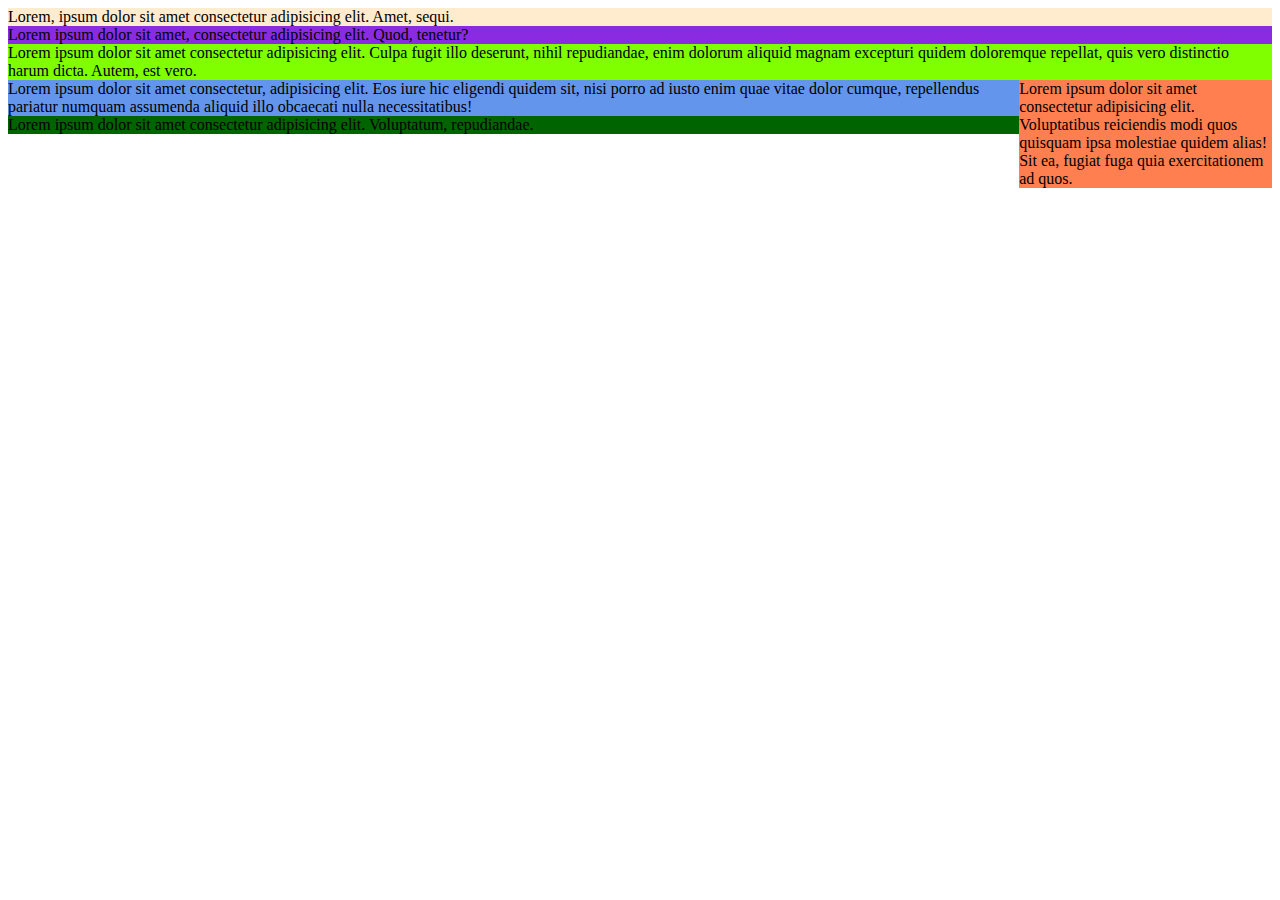
<file: sample.html>
<!DOCTYPE html>
<html lang="en">
<head>
    <meta charset="UTF-8">
    <meta http-equiv="X-UA-Compatible" content="IE=edge">
    <meta name="viewport" content="width=device-width, initial-scale=1.0">
    <title>Document</title>
</head>
<body>
    <style>
        header{
            background-color: blanchedalmond;
        }
        nav{
            background-color: blueviolet;
        }
        section{
            background-color: chartreuse;
        }
        aside{
            background-color: coral;
            width: 20%;
            float: right;
        }
        article{
            background-color: cornflowerblue;
        }
        footer{
            background-color: darkgreen;
        }
     </style>
    <header>
        Lorem, ipsum dolor sit amet consectetur adipisicing elit. Amet, sequi.
    </header>
    <nav>
        Lorem ipsum dolor sit amet, consectetur adipisicing elit. Quod, tenetur?
    </nav>
    <section>
        Lorem ipsum dolor sit amet consectetur adipisicing elit. Culpa fugit illo deserunt, nihil repudiandae, enim dolorum aliquid magnam excepturi quidem doloremque repellat, quis vero distinctio harum dicta. Autem, est vero.
    </section>
    <aside>
        Lorem ipsum dolor sit amet consectetur adipisicing elit. Voluptatibus reiciendis modi quos quisquam ipsa molestiae quidem alias! Sit ea, fugiat fuga quia exercitationem ad quos.
    </aside>
    <article>
        Lorem ipsum dolor sit amet consectetur, adipisicing elit. Eos iure hic eligendi quidem sit, nisi porro ad iusto enim quae vitae dolor cumque, repellendus pariatur numquam assumenda aliquid illo obcaecati nulla necessitatibus!
    </article>
    <footer>
        Lorem ipsum dolor sit amet consectetur adipisicing elit. Voluptatum, repudiandae.
    </footer>

</body>
</html>
</file>
